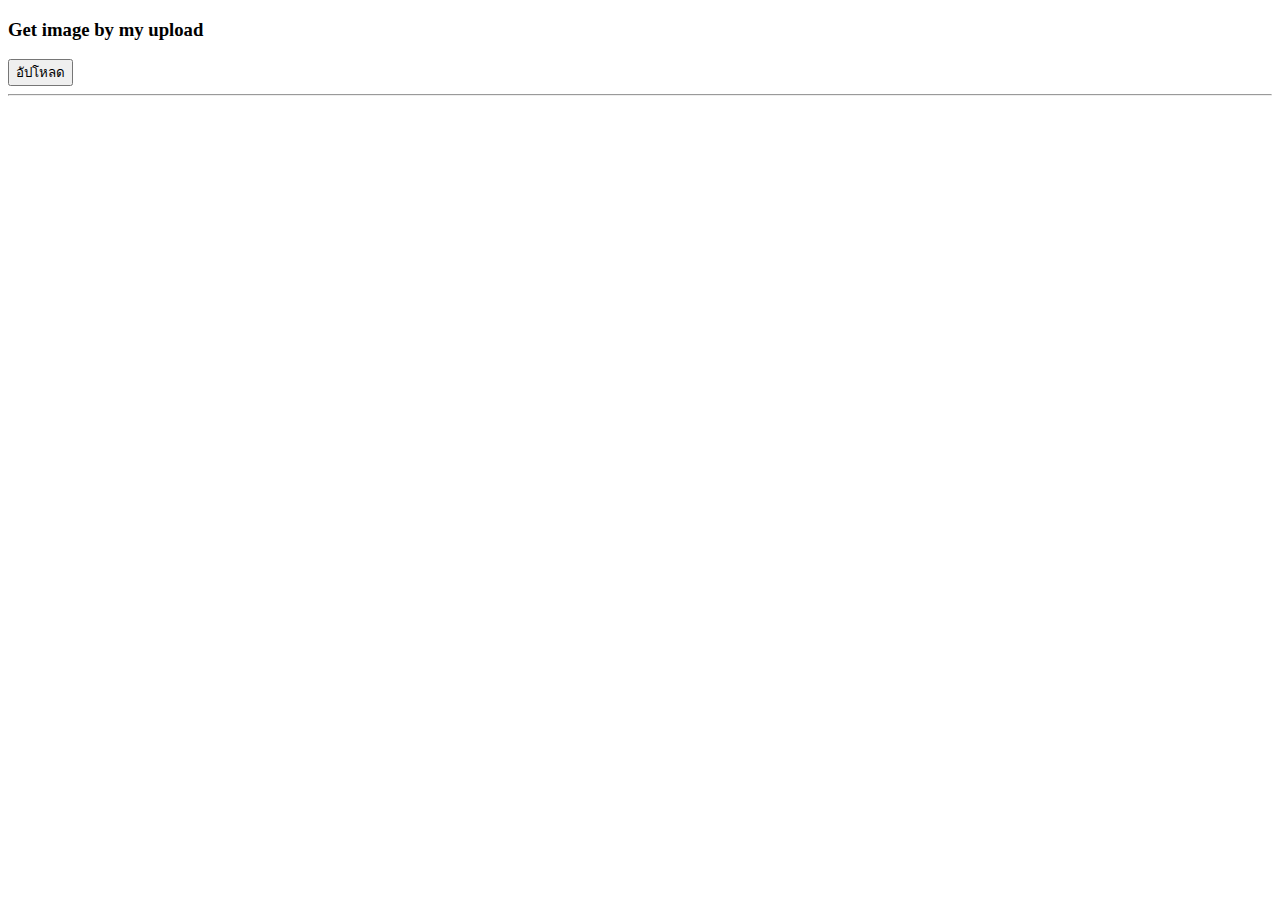
<file: lab09/index.html>
<!DOCTYPE html>
<html lang="en">
<head>
  <meta charset="UTF-8">
  <meta name="viewport" content="width=device-width, initial-scale=1.0">
  <title>Get Images</title>
</head>
<body>
  

<h3>Get image by my upload</h3>
<button onclick="document.location='uploaddog.html'">อัปโหลด</button> <br> <hr>
<div id="disp"></div> 

<script>
  const API_URL = "https://api.thedogapi.com/v1/";
  const API_KEY =
    "live_vfA4zTXWUYCh2V1Oreo4TOCs3AB5OeZrhV8XkHFM9kyKktOAuqv4SkucmBYaKvk0";

  function getMyUpload() {
    fetch(`${API_URL}images/?limit=10&page=0&order=DESC`, {
      method: "GET",
      headers: {
        "x-api-key": API_KEY,
      },
    })
      .then((response) => {
        return response.json();
      })
      .then((data) => {
        console.log(data);
        let disp = document.getElementById("disp");
        if (data.length === 0) {
          disp.innerText = "ไม่พบรูปของท่าน";
        } else {
          data.forEach((element) => {
            disp.innerHTML += `<img src="${element.url}" width="22%" title="${element.id}"/>`;
            // link for delete image by id
            disp.innerHTML += `<a href="#" onclick="deleteImage('${element.id}')"><img src="images/delete-24.png"></a>`;
          });
        }
      })
      .catch((error) => {
        console.log(error);
      });
  }
  getMyUpload();

  function deleteImage(pid) {
    fetch(`${API_URL}images/${pid}`, {
      method: "DELETE",
      headers: {
        "x-api-key": API_KEY,
      },
    })
      .then((response) => {
        return response.json();
      })
      .then((data) => {
        console.log(data);
        alert("Image deleted successfully");
        
      })
      .catch((error) => {
        console.log(error);
      });
  }
 
  
</script>

</body>
</html>
</file>
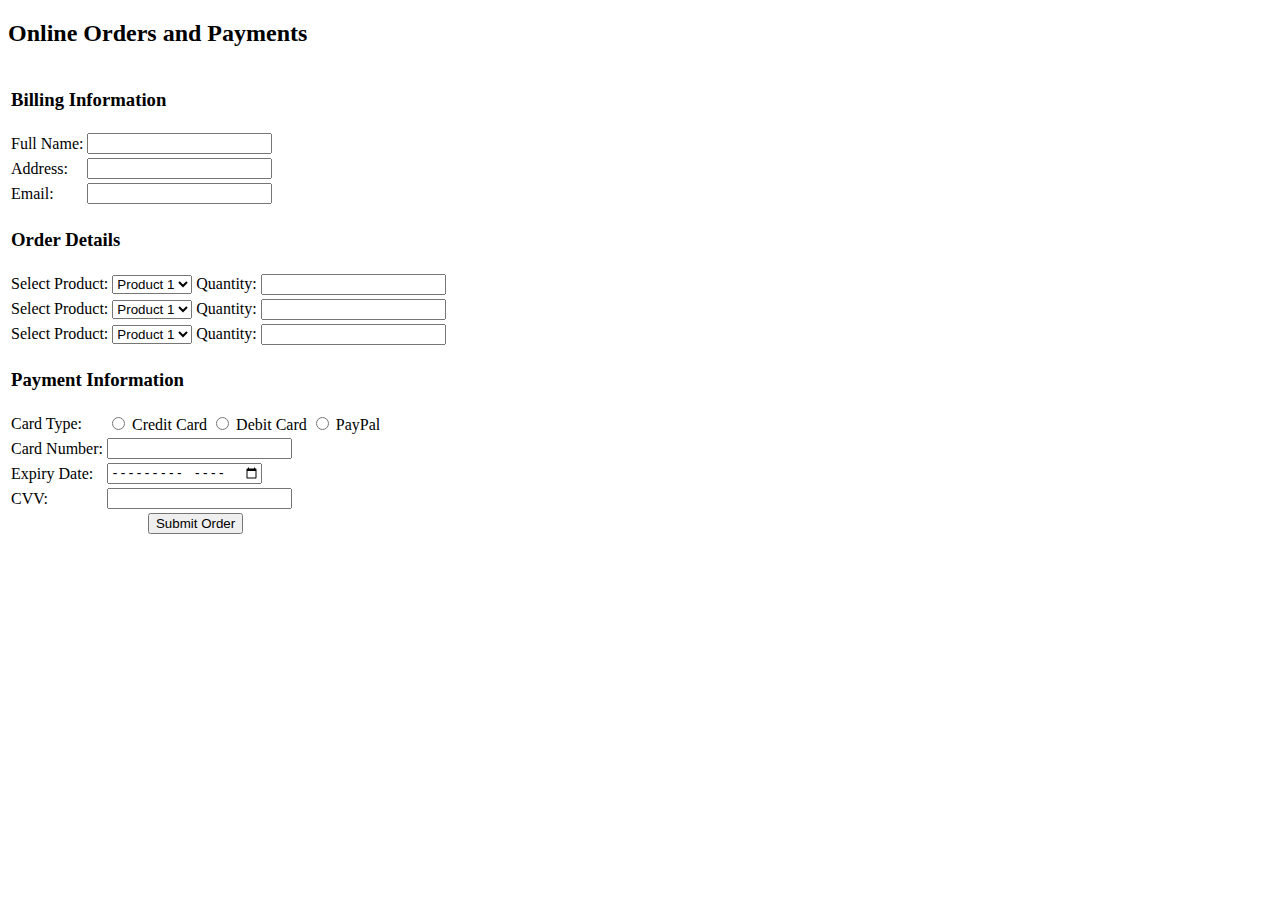
<file: lab02/order.html>
<!DOCTYPE html>
<html>
<head>
<title>Online Orders and Payments</title>
</head>
<body>
<h2>Online Orders and Payments</h2>
<form action="process-order.php" method="post">
<table>
<tr>
<td colspan="2"><h3>Billing Information</h3></td>
</tr>
<tr>
<td><label for="name">Full Name: </label></td>
<td><input type="text" id="name" name="name" required /></td>
</tr>
<tr>
<td><label for="address">Address: </label></td>
<td><input type="text" id="address" name="address" required /></td>
</tr>
<tr>
<td><label for="email">Email:</label></td>
<td><input type="email" id="email" name="email" required /></td>
</tr>
</table>
<table>
<tr>
<td colspan="2"><h3>Order Details</h3></td>
</tr>
<tr>
<td><label for="product">Select Product: </label></td>
<td>
<select id="product" name="product" required> 
    <option value="product1">Product 1</option>
    <option value="product2">Product 2</option>
    <option value="product3">Product 3</option>
    <option value="product4">Product 4</option>
<!-- ! More products → -->
</select>
<label for="quantity">Quantity: </label>
</td>
<td>
    <input type="number" id="quantity" name="quantity" min="1" required>
</td>
</tr>
<tr>
    <td><label for="product">Select Product: </label></td>
    <td>
    <select id="product" name="product" required>
    <option value="product1">Product 1</option>
    <option value="product2">Product 2</option>
    <option value="product3">Product 3</option>
    <option value="product4">Product 4</option>
    <!-- More products --> 
    </select>
    <label for="quantity">Quantity: </label>
    </td>
    <td>
    <input type="number" id="quantity" name="quantity" min="1" required >
    </td>
    </tr>
    <tr>
    <td><label for="product">Select Product:</label></td>
    <td>
    <select id="product" name="product" required>
        <option value="product1">Product 1</option>
        <option value="product2">Product 2</option>
        <option value="product3">Product 3</option>
        <option value="product4">Product 4</option>
    <!-- More products -->
    </select>
    <label for="quantity">Quantity:</label>
    </td>
    <td>
    <input type="number" id="quantity" name="quantity" min="1" required >
    </td>
    </tr>
    </table>
    <table>
    <tr>
    <td colspan="2"><h3>Payment Information</h3></td>
    </tr>
    <tr>
    <td><label for="card-type">Card Type:</label></td>
    <td>
    <input type="radio" id="visa" name="card-type" value="visa" required >
    <label for="credit_card">Credit Card</label>
    <input type="radio" id="mastercard" name="card-type" value="mastercard" required />
    <label for="debit_card">Debit Card</label>
    <input type="radio" id="paypal" name="payment_method" value="paypal" required>
    <label for="paypal">PayPal</label>
    </td>
    </tr>
    <tr>
    <td><label for="card-number">Card Number: </label></td>
    <td>
    <input type="text" id="card-number" name="card-number" pattern="\d{16}"
    title="16-digit card number" required>
    </td>
    </tr>
    <tr>
    <td><label for="expiry-date">Expiry Date: </label></td>
    <td>
    <input type="month" id="expiry-date" name="expiry-date" required>
    </td>
    </tr>
    <tr>
    <td><label for="cvv">CVV:</label></td>
    <td>
    <input type="text" id="cvv" name="cvv" pattern="\d{3}" title="3-digit CVV" required/>
    </td>
    </tr>
    <tr>
    <td colspan="2" style="text-align: center"> <button type="submit">Submit Order</button>
    </td>
    </tr>
    </table>
    </form>
    </body>
    </html>
</file>
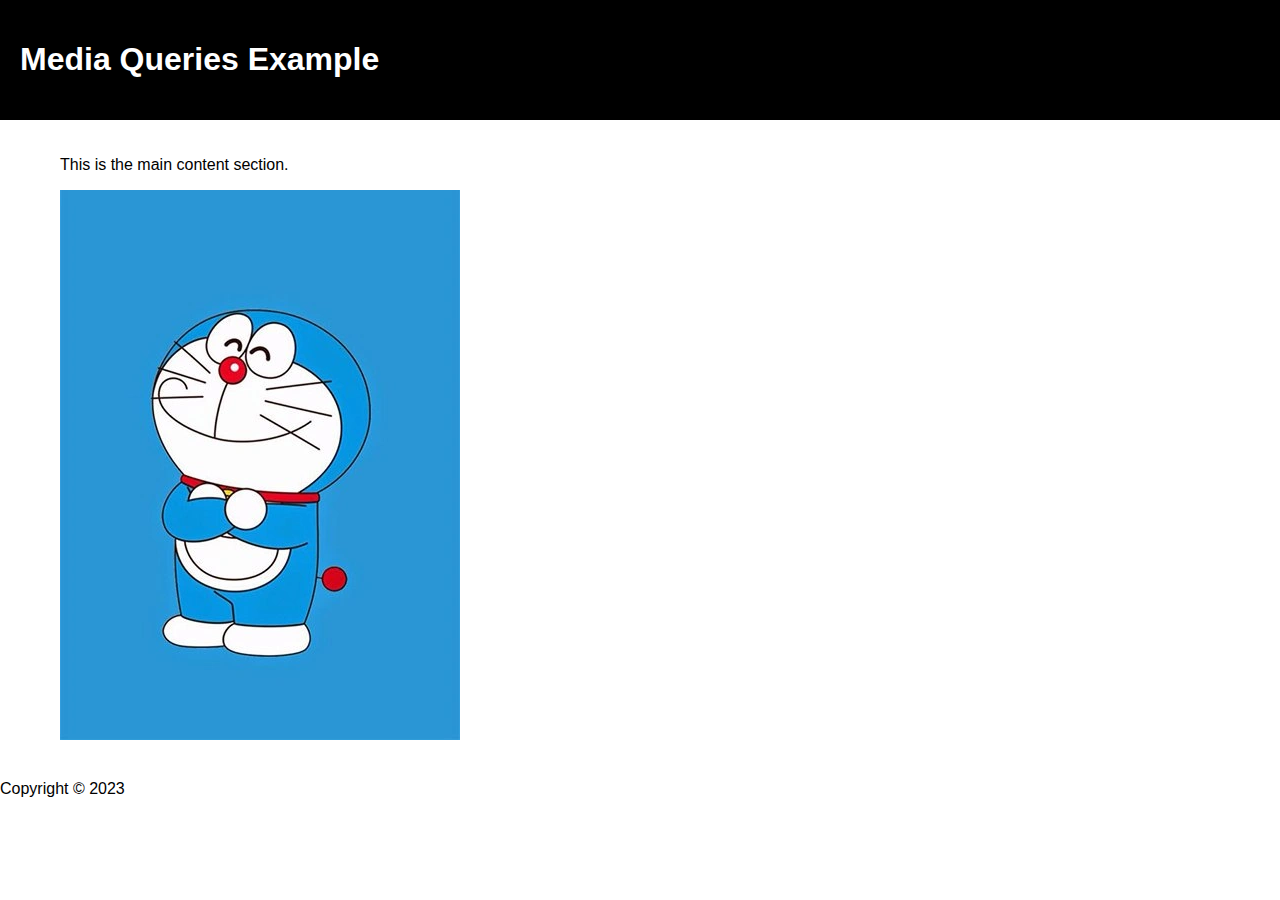
<file: lab04/lab04-1.html>
<!DOCTYPE html>
<html lang="en">
<head>
<meta charset="UTF-8" />
<title>Media Queries Example</title>
<link rel="stylesheet" href="styles-1.css" />
</head>
<body>
<header>
<h1>Media Queries Example</h1>
</header>
<main>
<section class="content">
<p>This is the main content section.</p>
<img src="c1.webp" alt="Image" />
</section>
</main>
<footer>
<p>Copyright &copy; 2023</p>
</footer>
</body>
</html>
</file>
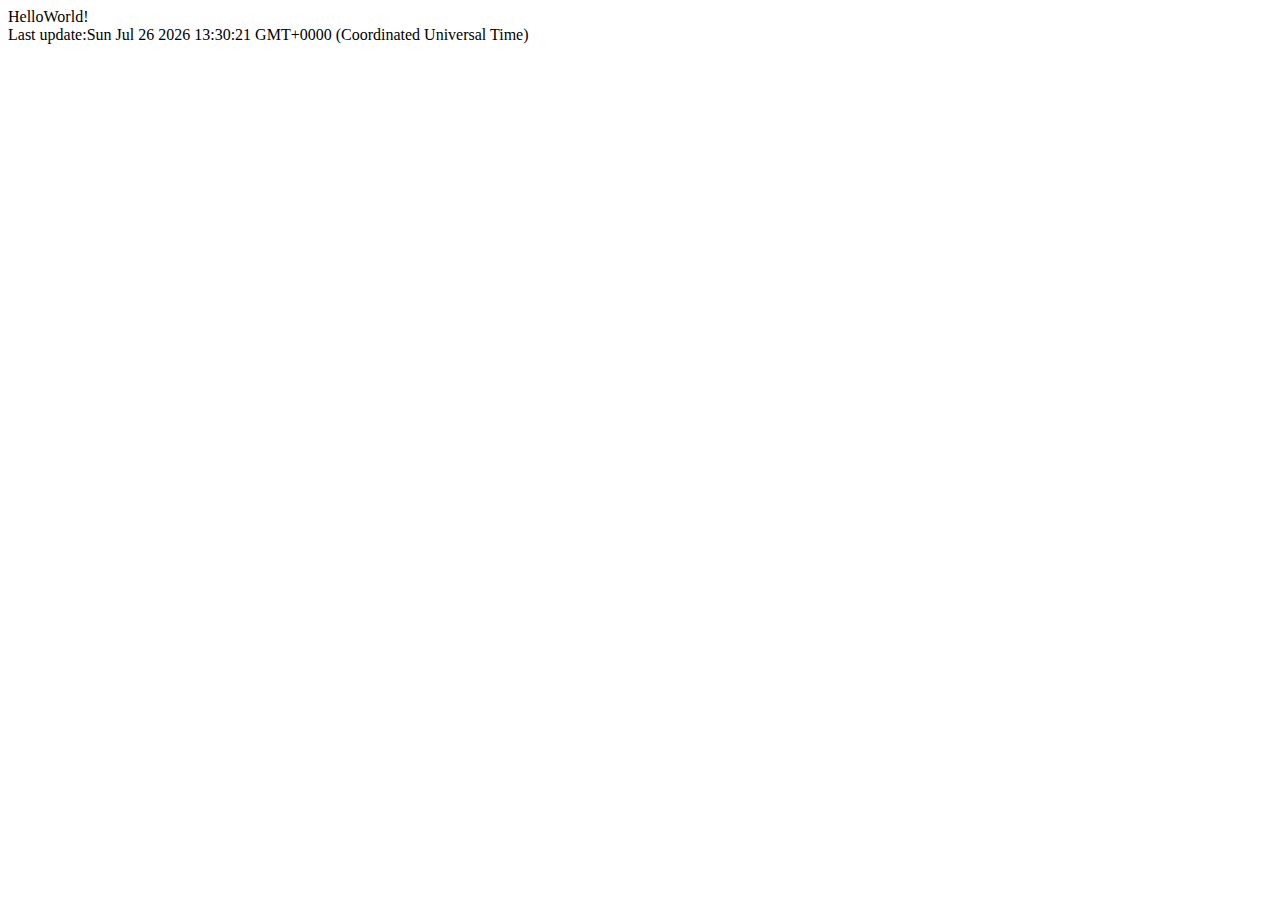
<file: lab05/js01.html>
<!DOCTYPE html>
<html lang="en">
  <head>
    <meta charset="UTF-8" />
    <meta name="viewport" content="width=device-width, initial-scale=1.0" />
    <title>JavaScript</title>
  </head>
  <body>
    <script>
      document.write("Hello");
      document.write("World");
      document.write("!");
      document.write("<br />");
      document.write("Last update:" + Date());
    </script>
  </body>
</html>
</file>
<file: lab04/styles-1.css>
body {
    font-family: sans-serif; margin: 0; padding: 0; }
    header {
    background-color: #000;
    color: #fff;
    padding: 20px;
    }
    main {
    width: 100%;
    max-width: 1200px;
    margin: 0 auto;
    }
    section.content {
    padding: 20px;
    }
    img {
    max-width: 100%;
    }
    @media screen and (max-width: 768px) {
    main {
    width: 100%;
    max-width: none;
    padding: 0;
    }
    section.content {
    text-align: center; }
    img {
    max-width: 100vw;
    }
    }
</file>
